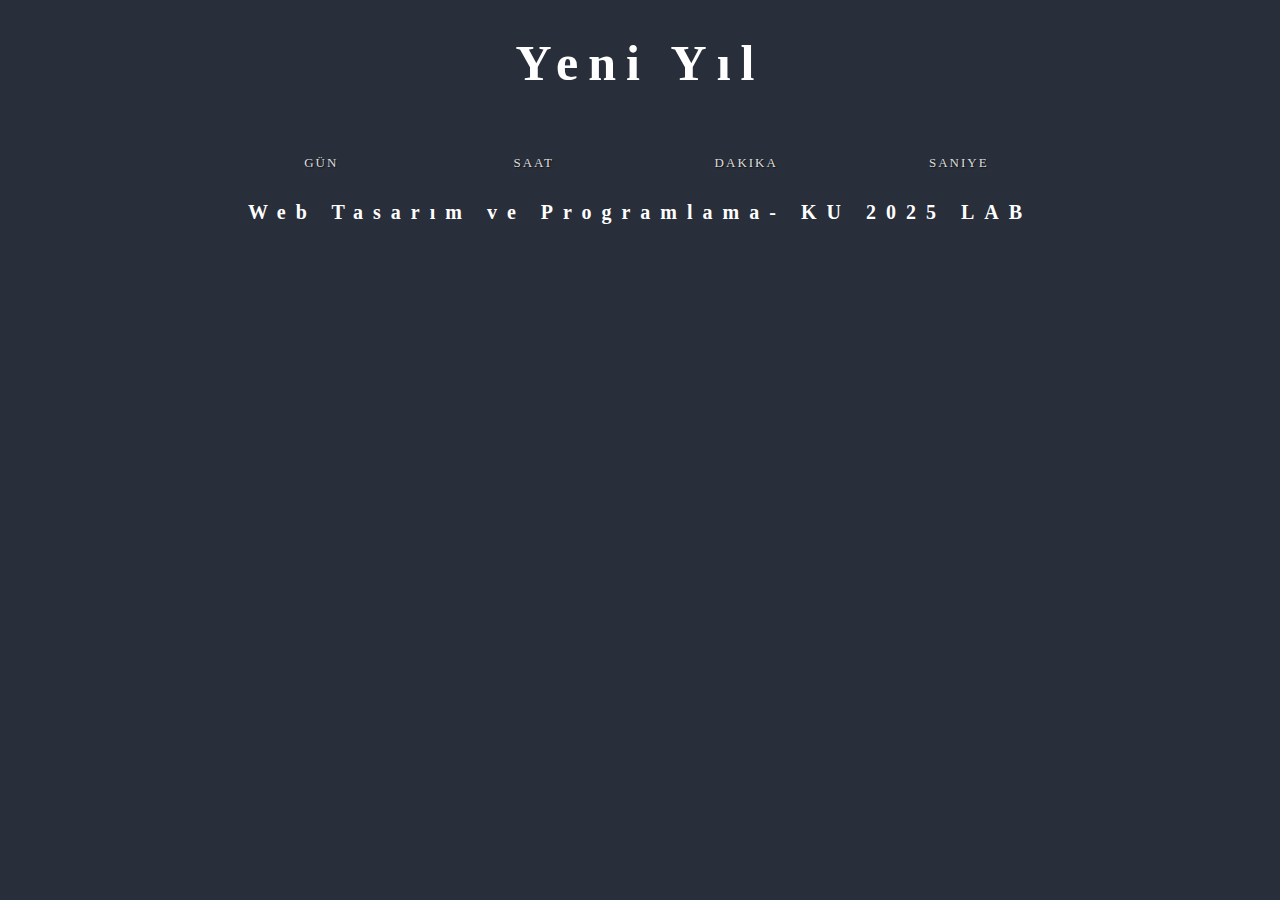
<file: CountdownClock/index.html>
<!DOCTYPE html>
<html lang="en">
  <head>
    <meta charset="UTF-8" />
    <meta name="viewport" content="width=device-width, initial-scale=1.0" />
    <title>Geri Sayım Saati</title>
    <link rel="stylesheet" href="style.css" />
    <script src="script.js" defer></script>
  </head>
  <body>
    <div id="main">
      <h1>Yeni Yıl</h1>

      <div id="clock"></div>
      <div id="display">
        <span>Gün</span>
        <span>Saat</span>
        <span>Dakika</span>
        <span>Saniye </span>
      </div>
      <h3>Web Tasarım ve Programlama- KU 2025 LAB</h3>
    </div>
  </body>
</html>
</file>
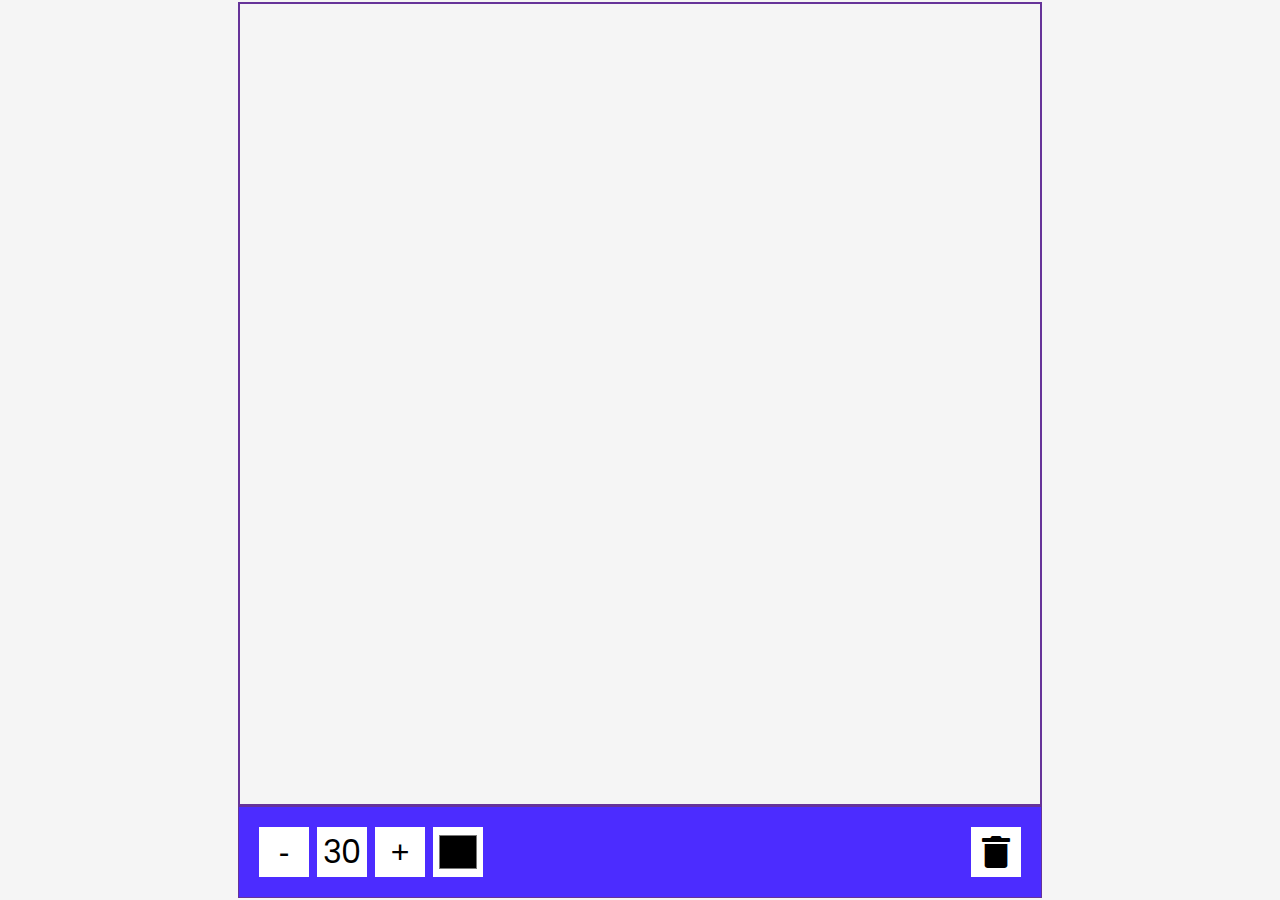
<file: DrawingApp/index.html>
<!DOCTYPE html>
<html lang="en">
<head>
    <meta charset="UTF-8">
    <meta name="viewport" content="width=device-width, initial-scale=1.0">
    <title>Web Tasarım ve Programlama dersi LAB Çizim Uygulaması</title>
    <link rel="stylesheet" href="style.css">
    <link rel="stylesheet" href="https://cdnjs.cloudflare.com/ajax/libs/font-awesome/5.14.0/css/all.min.css">
</head>
<body>
    <canvas id="canvas" width="800px" height="800px"></canvas>
    <div class="toolbox">
        <button id="decrease">-</button>
        <span id="size">30</span>
        <button id="increase">+</button>
        <input type="color" id="color" />
        <button id="clear"><i class="fas fa-trash"></i></button>
    </div>

    <script src="script.js"></script>
</body>
</html>
</file>
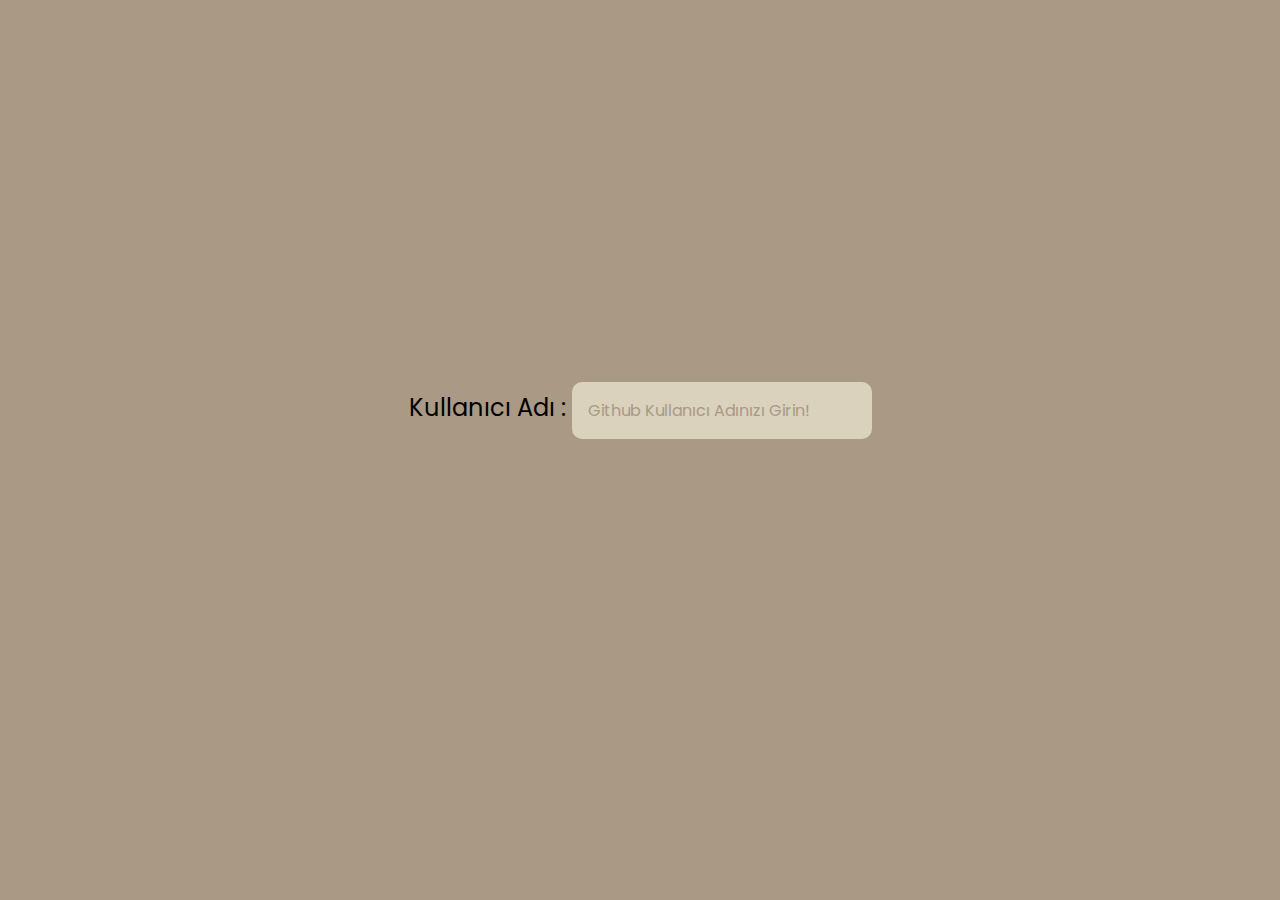
<file: GitHubProfilUygulama/index.html>
<!DOCTYPE html>
<html lang="en">
<head>
    <meta charset="UTF-8">
    <meta name="viewport" content="width=device-width, initial-scale=1.0">
    <title>KU 2025- Web Tasarım ve Programlama-GitHub Profil Ara</title>
    <link rel="stylesheet" href="style.css">
</head>
<body>
        <form id="form"> 
            <label >Kullanıcı Adı :
            <input type="text" id="search" placeholder="Github Kullanıcı Adınızı Girin!"/>
        </label>
        </form>
        <main id="sayfa"></main>
    <script src="script.js"></script>
</body>
</html>
</file>
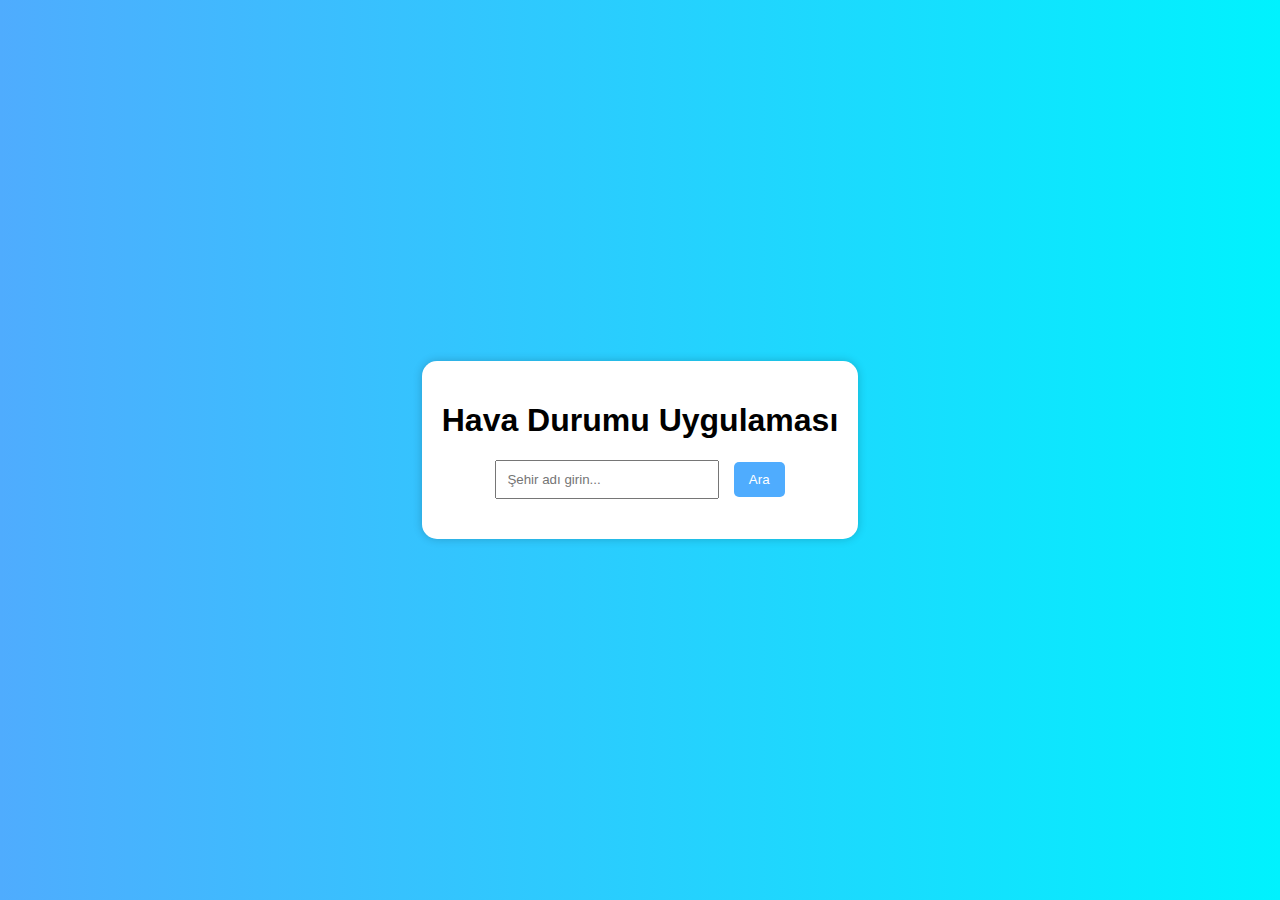
<file: HavaDurumuUygulamasi/index.html>
<!DOCTYPE html>
<html lang="tr">
<head>
  <meta charset="UTF-8">
  <meta name="viewport" content="width=device-width, initial-scale=1.0">
  <title>Hava Durumu Uygulaması</title>
  <link rel="stylesheet" href="style.css">
</head>
<body>
  <div class="container">
    <h1>Hava Durumu Uygulaması</h1>
    <input type="text" id="cityInput" placeholder="Şehir adı girin...">
    <button id="searchBtn">Ara</button>
    <div id="weatherResult"></div>
  </div>
  <script src="script.js"></script>
</body>
</html>
</file>
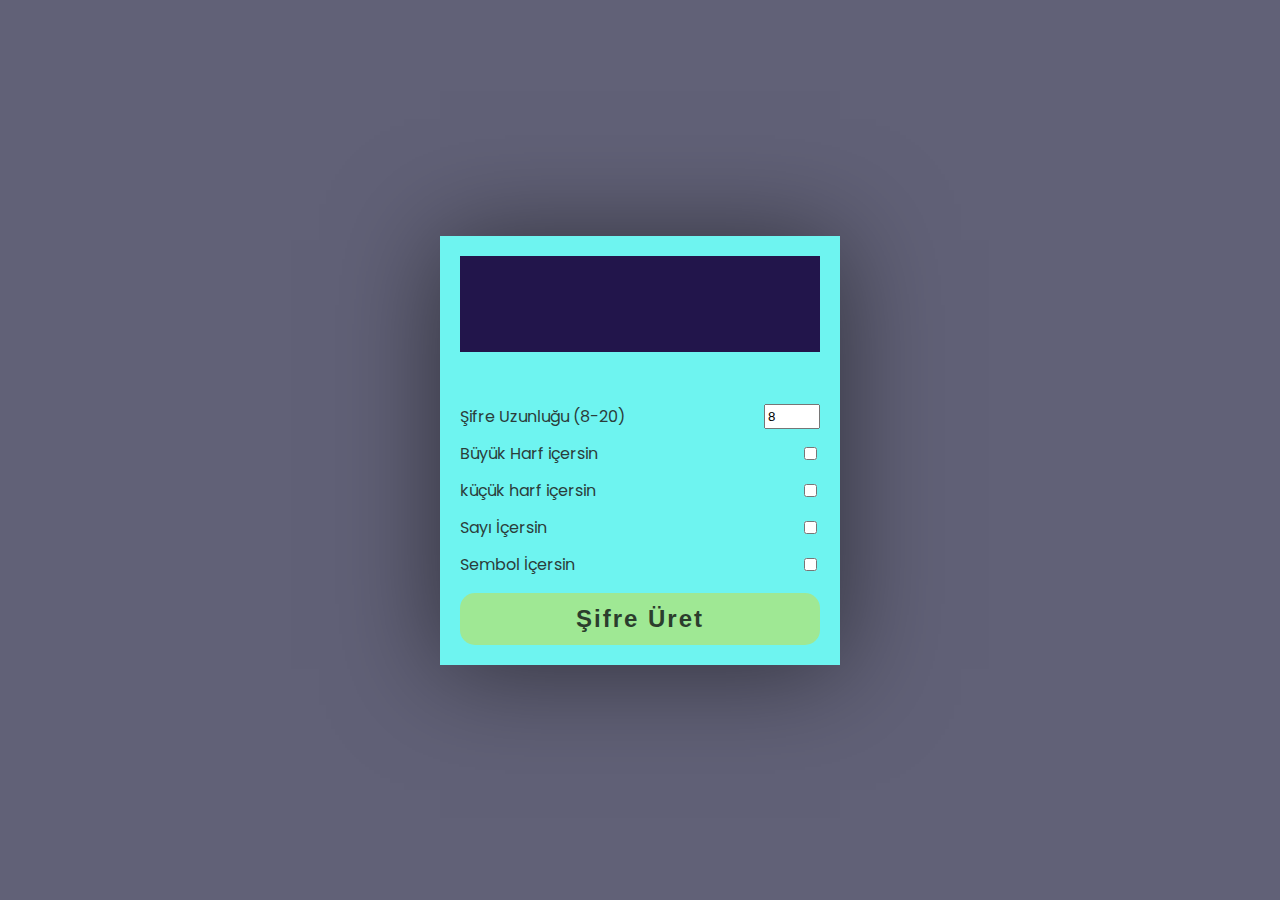
<file: sifre_uret/index.html>
<!DOCTYPE html>
<html lang="en">
  <head>
    <meta charset="UTF-8" />
    <meta name="viewport" content="width=device-width, initial-scale=1.0" />
    <title>Şifre Üretme Uygulaması</title>
    <link rel="stylesheet" href="style.css" />
  </head>
  <body>
    <div class="pw-container">
      <div class="pw-header">
        <div class="pw" >
            <span id="pw"></span>
          <button id="copy">Kopyala</button>
        </div>
      </div>
      <div class="pw-body">
        <div class="form-control">
          <label for="len">Şifre Uzunluğu (8-20)</label>
          <input
            id="len"
            type="number"
            min="8"
            max="20"
            value=8
          />
        </div>
        <div class="form-control">
          <label for="upper">Büyük Harf içersin</label>
          <input id="upper" type="checkbox" />
        </div>
        <div class="form-control">
          <label for="lower">küçük harf içersin</label>
          <input id="lower" type="checkbox" />
        </div>
        <div class="form-control">
          <label for="number">Sayı İçersin</label>
          <input id="number" type="checkbox" />
        </div>
        <div class="form-control">
          <label for="symbol">Sembol İçersin</label>
          <input id="symbol" type="checkbox" />
        </div>
        <button class="generate" id="generate">Şifre Üret</button>
      </div>
    </div>
    <script src="script.js"></script>
  </body>
</html>
</file>
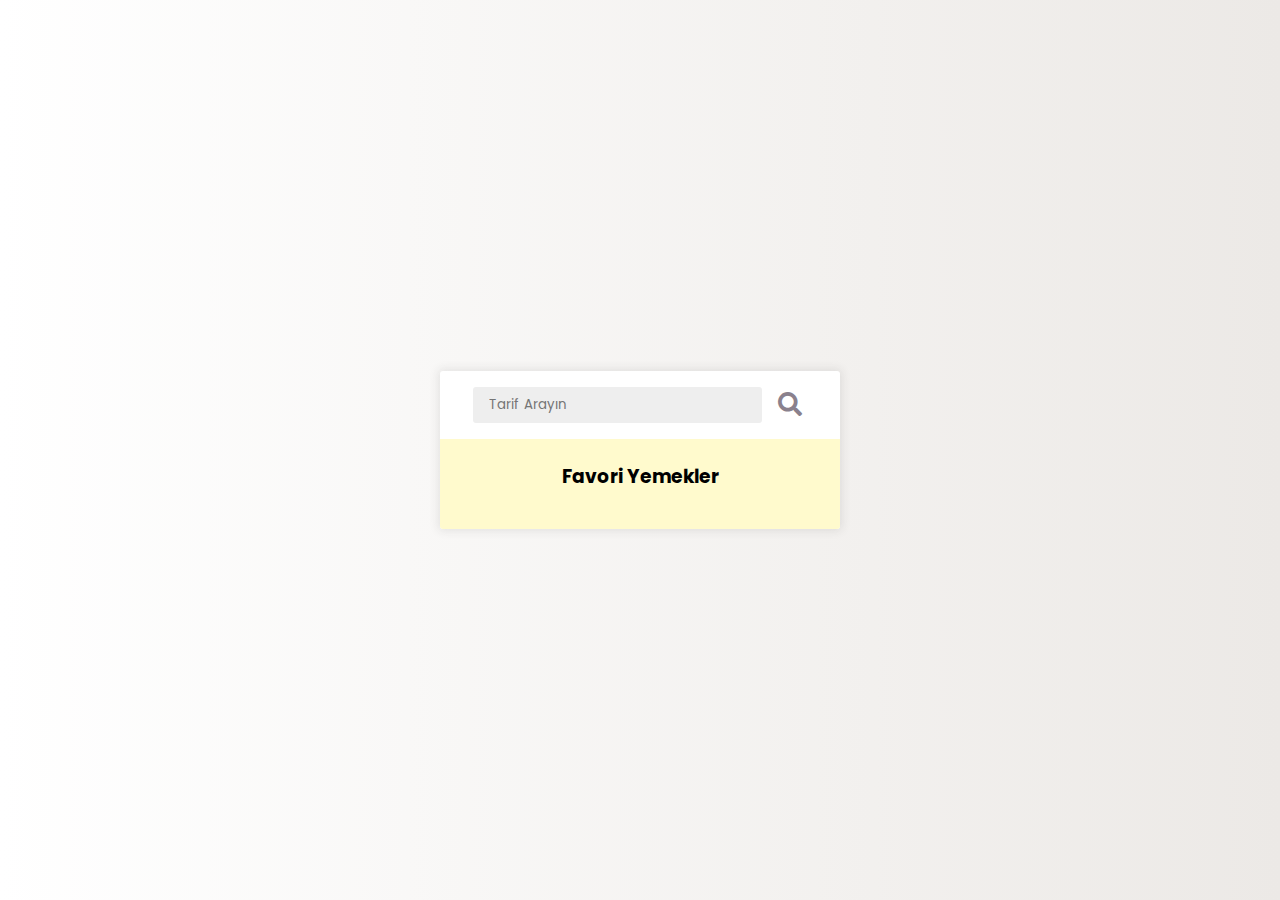
<file: yemekTarifiUygulamasi/index.html>
<!DOCTYPE html>
<html lang="en">
    <head>
        <meta charset="UTF-8" />
        <meta name="viewport" content="width=device-width, initial-scale=1.0" />
        <title>Yemek Tarifi Uygulaması</title>
        <link
            rel="stylesheet"
            href="https://cdnjs.cloudflare.com/ajax/libs/font-awesome/5.14.0/css/all.min.css"
        />
        <link rel="stylesheet" href="style.css" />
        <script src="script.js" defer></script>
    </head>
    <body>
        <div class="mobile-container">
            <header>
                <input type="text" id="search-term" placeholder="Tarif Arayın" />
                <button id="search"><i class="fas fa-search"></i></button>
            </header>
            <div class="fav-container">
                <h3>Favori Yemekler</h3>
                <ul class="fav-meals" id="fav-meals"></ul>
            </div>
            <div class="meals" id="meals"></div>
        </div>

        <div class="popup-container hidden" id="meal-popup">
            <div class="popup">
                <button id="close-popup" class="close-popup">
                    <i class="fas fa-times"></i>
                </button>
                <div class="meal-info" id="meal-info"></div>
            </div>
        </div>
    </body>
</html>
</file>
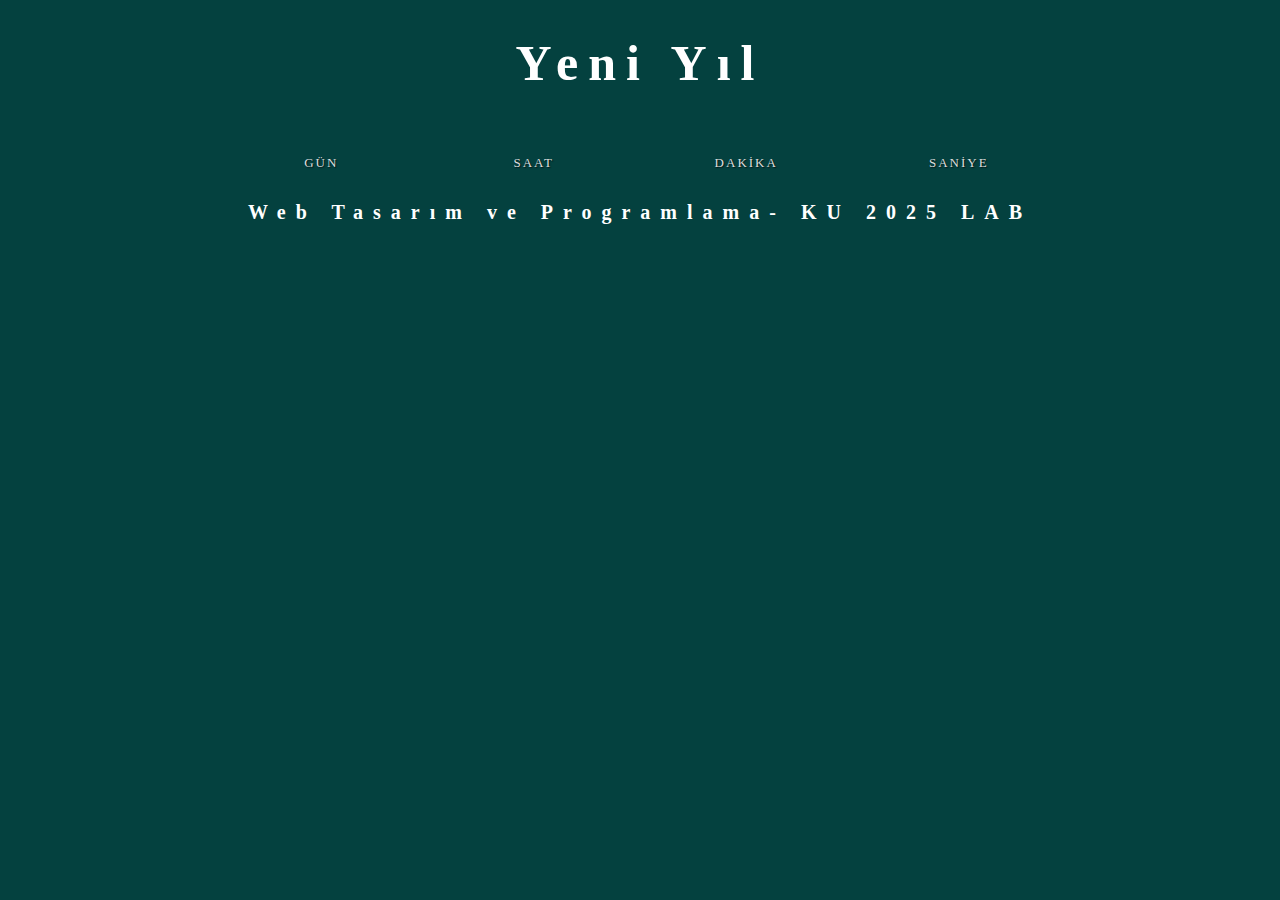
<file: YeniYilSayac/index.html>
<!DOCTYPE html>
<html lang="tr">
  <head>
    <meta charset="UTF-8" />
    <meta name="viewport" content="width=device-width, initial-scale=1.0" />
    <title>Geri Sayım Saati</title>
    <link rel="stylesheet" href="style.css" />
    <script src="script.js" defer></script>
  </head>
  <body>
    <div id="main">
      <h1>Yeni Yıl</h1>

      <div id="clock"></div>
      <div id="display">
        <span>Gün</span>
        <span>Saat</span>
        <span>Dakika</span>
        <span>Saniye</span>
      </div>
      <h3>Web Tasarım ve Programlama- KU 2025 LAB</h3>
    </div>
  </body>
</html>
</file>
<file: CountdownClock/style.css>
body {
    background: #282e3a;
    font-family: tahoma;
}

h1 {
    color: #fff;
    text-align: center;
    font-size: 50px;
    letter-spacing: 10px;
}
h3 {
    color: #fff;
    text-align: center;
   
    font-size: 20px;
    letter-spacing: 10px;
}

#main {
    width: 850px;
    margin: 2% auto;
}

#clock span {
    float: left;
    text-align: center;
    font-size: 60px;
    margin: 0 2.5%;
    color: #fff;
    padding: 20px;
    width: 20%;
    border-radius: 20px;
    box-sizing: border-box;
}

#clock span:nth-child(1) {
    background: #fa5559;
}

#clock span:nth-child(2) {
    background: #26c2b9;
}

#clock span:nth-child(3) {
    background: #f6bc58;
}

#clock span:nth-child(4) {
    background: #2dcb74;
}

#clock::after {
    content: "";
    display: block;
    clear: both;
}

#display span {
    float: left;
    width: 25%;
    text-align: center;
    margin-top: 30px;
    margin-bottom: 30px;

    color: #ddd;
    text-transform: uppercase;
    font-size: 13px;
    letter-spacing: 2px;
    text-shadow: 1px 1px 1px rgba(10, 10, 10, 0.7);
}

span.flip {
    animation: flip 0.5s ease forwards;
}

@keyframes flip {
    0% {
        transform: rotateX(0deg);
    }
    100% {
        transform: rotateX(360deg);
    }
}
</file>
<file: DrawingApp/style.css>
@import url("https://fonts.googleapis.com/css2?family=Poppins:wght@200;400;600&display=swap");

* {
    box-sizing: border-box;
}

body {
    background-color: #f5f5f5;
    display: flex;
    flex-direction: column;
    align-items: center;
    justify-content: center;
    font-family: "Poppins", sans-serif;
    margin: 0;
    min-height: 100vh;
}

canvas {
    border: 2px solid rebeccapurple;
}

.toolbox {
    background-color: rgb(76, 44, 255);
    border: 1px solid rebeccapurple;
    display: flex;
    padding: 1rem;
    width: 804px;
}

.toolbox > * {
    background-color: #fff;
    border: none;
    display: inline-flex;
    align-items: center;
    justify-content: center;
    font-size: 2rem;
    padding: 0.25rem;
    margin: 0.25rem;
    height: 50px;
    width: 50px;
}

.toolbox > *:last-child {
    margin-left: auto;
}
</file>
<file: GitHubProfilUygulama/style.css>
@import url("https://fonts.googleapis.com/css2?family=Poppins:wght@200;400;600&display=swap");

* {
    box-sizing: border-box;
}

body {
    background-color: #A99985;
    
    display: flex;
    flex-direction: column;
    align-items: center;
    justify-content: center;
    font-family: "Poppins", sans-serif;
    margin: 0;
    min-height: 100vh;
}
label {
    color:black;
    font-size: 1.5rem;
}

input {
    background-color: #DAD2BC;
    border-radius: 10px;
    border: none;
/*     box-shadow: 0px 0px 30px 1px #D80032 ; */
    font-family: inherit;
    font-size: 1rem;
    padding: 1rem;
    margin-bottom: 5rem;
    width: 300px;
}
input::placeholder {
    color: #A99985;

}
input:focus {
    outline: none;
}
.card {
    background-color: #F5F1ED;
    box-shadow: 0px 0px 50px 1px #252323;
    border-radius: 20px;
   
    display: flex;
    padding: 3rem;
    max-width: 800px;
}

.avatar {
    border: 10px solid #252323;
    border-radius: 70%;
    height: 200px;
    width: 200px;
}

.profil-bilgi  {
    color: black;
    margin-left: 2rem;
    font-size: 1.3rem;
}

.profil-bilgi h2 {
    margin-top: 0;
} 

.profil-bilgi ul {
    display: flex;
    justify-content: space-between;
    list-style-type: none;
    padding: 0;
    max-width: 400px;
}

.profil-bilgi ul li {
    display: flex;
    align-items: center;
    padding: 10px;
    
}

.profil-bilgi ul li strong {
  
    font-size: 1.1rem;
    margin-left: 0.5rem;
}

.repo {
    background-color: #DAD2BC;
    border-radius: 5px;
    display: inline-block;
    color: black;
    font-size: 0.9rem;
    padding: 0.25rem 0.5rem;
    margin-right: 0.5rem;
    margin-bottom: 0.5rem;
    text-decoration: none;
    padding: 10px;
}
</file>
<file: HavaDurumuUygulamasi/style.css>
body {
  font-family: Arial, sans-serif;
  background: linear-gradient(to right, #4facfe, #00f2fe);
  display: flex;
  justify-content: center;
  align-items: center;
  height: 100vh;
  margin: 0;
}

.container {
  background: white;
  padding: 20px;
  border-radius: 15px;
  text-align: center;
  box-shadow: 0 0 10px rgba(0,0,0,0.2);
}

input {
  padding: 10px;
  width: 200px;
  margin-right: 10px;
}

button {
  padding: 10px 15px;
  background-color: #4facfe;
  border: none;
  color: white;
  border-radius: 5px;
  cursor: pointer;
}

#weatherResult {
  margin-top: 20px;
  font-size: 18px;
}
</file>
<file: sifre_uret/style.css>
@import url("https://fonts.googleapis.com/css2?family=Poppins:wght@200;400;600&display=swap");

* {
  box-sizing: border-box;
}

body {
  background-color: #616177ff;
  font-family: "Poppins", sans-serif;
  display: flex;
  align-items: center;
  justify-content: center;
  color: rgb(16, 29, 97);
  margin: 0;
  min-height: 100vh;
}

.pw-container {
  background-color: #6ef4f0;
  box-shadow: 0 4px 100px rgba(0,0,0,0.5);
  min-width: 400px;
  color: #776161;
}
.pw-header {
  padding: 20px;
  
}
.pw {
  background-color: #22154b;
  display: flex;
  font-size: 2rem;
  align-items: center;
  position: relative;
  height: 70px;
  width: 100%;
 padding : 3rem;
  
  color: #ffffff;
  
}

.pw button {
  background-color: #e89494;
  border: none;
  font-family: inherit;
  color: #2e2b3d;
  padding: 0.3rem;
  top: 0;
  right: 0;
  border-radius: 5px;
  cursor: pointer;
  position: absolute;
  transform: translate(0, 20%);
  transition: opacity 0.2s ease, transform 0.2s ease;
  opacity: 0;
}
.pw:hover button {
  opacity: 1;
  transform: translate(0, 0%);
  color: #2b2c3d;
  
}

.pw-body {
  padding: 20px;
}

.form-control {
    color: #2b3d3b;
  display: flex;
  justify-content: space-between;
  margin: 0.75rem 0;
}

.generate {
  background-color: #9fe894;
  border: none;
  border-radius: 15px;
  display: block;
  font-weight: bold;
  font-size: 1.5rem;
  margin-top: 1rem;
  padding: 0.75rem;
  width: 100%;
  color: #2b3d2d;
  letter-spacing: 2px;
  cursor: pointer;
}

.generate:hover {
    background-color: #2b3d2d;
    color: #bd94e8;
}
</file>
<file: yemekTarifiUygulamasi/style.css>
@import url("https://fonts.googleapis.com/css2?family=Poppins:wght@200;400;600&display=swap");

* {
    box-sizing: border-box;
}

body {
    background: #ece9e6;
    background: -webkit-linear-gradient(to right, #ffffff, #ece9e6);
    background: linear-gradient(to right, #ffffff, #ece9e6);
    display: flex;
    align-items: center;
    justify-content: center;
    font-family: "Poppins", sans-serif;
    margin: 0;
    min-height: 100vh;
}

img {
    max-width: 100%;
}

.mobile-container {
    background-color: #fff;
    box-shadow: 0 0 10px 2px #3333331a;
    border-radius: 3px;
    overflow: hidden;
    width: 400px;
}

header {
    display: flex;
    align-items: center;
    justify-content: center;
    padding: 1rem;
}

header input {
    background-color: #eee;
    border: none;
    border-radius: 3px;
    font-family: inherit;
    padding: 0.5rem 1rem;
}

header button {
    background-color: transparent;
    border: none;
    color: rgb(138, 129, 141);
    font-size: 1.5rem;
    margin-left: 10px;
}

.fav-container {
    background-color: lemonchiffon;
    padding: 0.25rem 1rem;
    text-align: center;
}

.fav-meals {
    display: flex;
    flex-wrap: wrap;
    justify-content: center;
    list-style-type: none;
    padding: 0;
}

.fav-meals li {
    cursor: pointer;
    position: relative;
    margin: 5px;
    width: 75px;
}

.fav-meals li .clear {
    background-color: transparent;
    border: none;
    cursor: pointer;
    opacity: 0;
    position: absolute;
    top: -0.5rem;
    right: -0.5rem;
    font-size: 1.2rem;
}

.fav-meals li:hover .clear {
    opacity: 1;
}

.fav-meals li img {
    border: 2px solid #ffffff;
    border-radius: 50%;
    box-shadow: 0 0 10px 2px #3333331a;
    object-fit: cover;
    height: 70px;
    width: 70px;
}

.fav-meals li span {
    display: inline-block;
    font-size: 0.9rem;
    white-space: nowrap;
    overflow: hidden;
    text-overflow: ellipsis;
    width: 75px;
}

.meal {
    border-radius: 3px;
    box-shadow: 0 0 10px 2px #3333331a;
    cursor: pointer;
    margin: 1.5rem;
    overflow: hidden;
}

.meal-header {
    position: relative;
}

.meal-header .random {
    position: absolute;
    top: 1rem;
    background-color: #fff;
    padding: 0.25rem 1rem;
    border-top-right-radius: 3px;
    border-bottom-right-radius: 3px;
}

.meal-header img {
    object-fit: cover;
    height: 250px;
    width: 100%;
}

.meal-body {
    display: flex;
    align-items: center;
    justify-content: space-between;
    padding: 1rem;
}

.meal-body h4 {
    margin: 0;
}

.meal-body .fav-btn {
    border: none;
    background-color: transparent;
    color: rgb(197, 188, 188);
    cursor: pointer;
    font-size: 1.2rem;
}

.meal-body .fav-btn.active {
    color: red;
}

.popup-container {
    background-color: rgba(0, 0, 0, 0.5);
    display: flex;
    align-items: center;
    justify-content: center;
    position: fixed;
    left: 0;
    right: 0;
    top: 0;
    bottom: 0;
}

.popup-container.hidden {
    opacity: 0;
    pointer-events: none;
}

.popup {
    background-color: #fff;
    border-radius: 5px;
    padding: 0 2rem;
    position: relative;
    overflow: auto;
    max-height: 100vh;
    max-width: 600px;
    width: 100%;
}

.popup .close-popup {
    background-color: transparent;
    border: none;
    cursor: pointer;
    font-size: 1.5rem;
    position: absolute;
    top: 1rem;
    right: 1rem;
}

.meal-info h1 {
    text-align: center;
  }
</file>
<file: YeniYilSayac/style.css>
body {
    background: #04413f;
    font-family: tahoma;
}

h1 {
    color: #ffffff;
    text-align: center;
    font-size: 50px;
    letter-spacing: 10px;
}
h3 {
    color: #fff;
    text-align: center;
   
    font-size: 20px;
    letter-spacing: 10px;
}

#main {
    width: 850px;
    margin: 2% auto;
}

#clock span {
    float: left;
    text-align: center;
    font-size: 60px;
    margin: 0 2.5%;
    color: #fff;
    padding: 20px;
    width: 20%;
    border-radius: 20px;
    box-sizing: border-box;
}

#clock span:nth-child(1) {
    background: #0d014a;
}

#clock span:nth-child(2) {
    background: #351d76;
}

#clock span:nth-child(3) {
    background: #4f3ea0;
}

#clock span:nth-child(4) {
    background: #817ee7;
}

#clock::after {
    content: "";
    display: block;
    clear: both;
}

#display span {
    float: left;
    width: 25%;
    text-align: center;
    margin-top: 30px;
    margin-bottom: 30px;

    color: #ddd;
    text-transform: uppercase;
    font-size: 13px;
    letter-spacing: 2px;
    text-shadow: 1px 1px 1px rgba(10, 10, 10, 0.7);
}

span.flip {
    animation: flip 0.5s ease forwards;
}

@keyframes flip {
    0% {
        transform: rotateX(0deg);
    }
    100% {
        transform: rotateX(360deg);
    }
}
</file>
